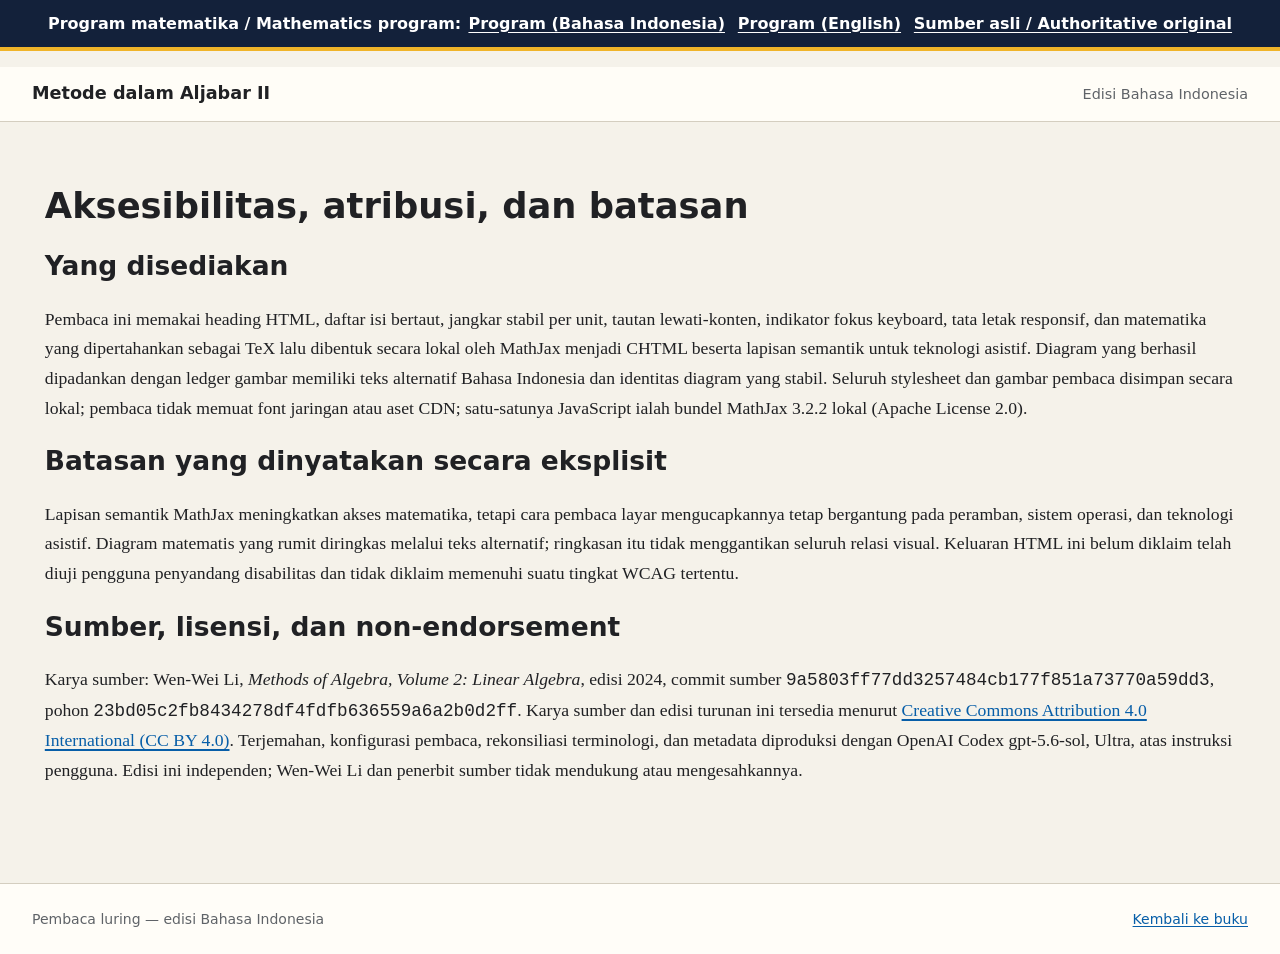
<file: accessibility.html>
<!doctype html>
<html lang="id-ID">
<head>
  <meta charset="utf-8">
  <meta name="viewport" content="width=device-width, initial-scale=1">
  <title>Aksesibilitas, atribusi, dan batasan — Metode dalam Aljabar II</title>
  <link rel="stylesheet" href="reader.css">
<!-- program-matematika-federated-nav-style-v1 -->
<link rel="stylesheet" href="federated-navigation.css" data-program-matematika-nav="v1">
</head>
<body><!-- program-matematika-federated-nav-v1:begin -->
<nav class="program-matematika-federated-nav" aria-label="Navigasi program matematika / Mathematics program navigation"><strong>Program matematika / Mathematics program:</strong><ul><li><a href="https://kokunoyumeto.github.io/program-matematika-indonesia/id/#course-D80" data-program-link="central-id">Program (Bahasa Indonesia)</a></li><li><a href="https://kokunoyumeto.github.io/program-matematika-indonesia/en/#course-D80" data-program-link="central-en">Program (English)</a></li><li><a href="https://wwli.asia/zh/docs/books/" data-program-link="authoritative-original-1" rel="external">Sumber asli / Authoritative original</a></li></ul></nav>
<!-- program-matematika-federated-nav-v1:end -->
  <a class="skip-link" href="#main-content">Lewati ke konten utama</a>
  <header class="reader-header">
    <a class="reader-home" href="index.html">Metode dalam Aljabar II</a>
    <span class="reader-edition">Edisi Bahasa Indonesia</span>
  </header>
  <main id="main-content" class="reader-main" tabindex="-1">
    <h1>Aksesibilitas, atribusi, dan batasan</h1>

    <h2>Yang disediakan</h2>
    <p>Pembaca ini memakai heading HTML, daftar isi bertaut, jangkar stabil per
    unit, tautan lewati-konten, indikator fokus keyboard, tata letak responsif,
    dan matematika yang dipertahankan sebagai TeX lalu dibentuk secara lokal
    oleh MathJax menjadi CHTML beserta lapisan semantik untuk teknologi
    asistif. Diagram yang berhasil dipadankan dengan ledger
    gambar memiliki teks alternatif Bahasa Indonesia dan identitas diagram
    yang stabil. Seluruh stylesheet dan gambar pembaca disimpan secara lokal;
    pembaca tidak memuat font jaringan atau aset CDN; satu-satunya JavaScript
    ialah bundel MathJax 3.2.2 lokal (Apache License 2.0).</p>

    <h2>Batasan yang dinyatakan secara eksplisit</h2>
    <p>Lapisan semantik MathJax meningkatkan akses matematika, tetapi cara
    pembaca layar mengucapkannya tetap bergantung pada peramban, sistem operasi, dan
    teknologi asistif. Diagram matematis yang rumit diringkas melalui teks
    alternatif; ringkasan itu tidak menggantikan seluruh relasi visual. Keluaran
    HTML ini belum diklaim telah diuji pengguna penyandang disabilitas dan
    tidak diklaim memenuhi suatu tingkat WCAG tertentu.</p>

    <h2>Sumber, lisensi, dan non-endorsement</h2>
    <p>Karya sumber: Wen-Wei Li, <cite>Methods of Algebra, Volume 2: Linear
    Algebra</cite>, edisi 2024, commit sumber
    <code>9a5803ff77dd3257484cb177f851a73770a59dd3</code>, pohon
    <code>23bd05c2fb8434278df4fdfb636559a6a2b0d2ff</code>. Karya sumber dan
    edisi turunan ini tersedia menurut
    <a href="https://creativecommons.org/licenses/by/4.0/">Creative Commons
    Attribution 4.0 International (CC BY 4.0)</a>. Terjemahan, konfigurasi
    pembaca, rekonsiliasi terminologi, dan metadata diproduksi dengan
    OpenAI Codex gpt-5.6-sol, Ultra, atas instruksi pengguna. Edisi ini
    independen; Wen-Wei Li dan penerbit sumber tidak mendukung atau
    mengesahkannya.</p>
  </main>
  <footer class="reader-footer">
    <span>Pembaca luring — edisi Bahasa Indonesia</span>
    <a href="index.html">Kembali ke buku</a>
  </footer>
</body>
</html>
</file>
<file: reader.css>
:root {
  color-scheme: light dark;
  --reader-bg: #f5f2ea;
  --reader-surface: #fffdf8;
  --reader-text: #202124;
  --reader-muted: #5f6368;
  --reader-link: #075ea8;
  --reader-visited: #6741a5;
  --reader-border: #d4cec0;
  --reader-focus: #d9480f;
  --reader-width: 76rem;
  font-synthesis: none;
}

*,
*::before,
*::after {
  box-sizing: border-box;
}

html {
  background: var(--reader-bg);
  scroll-padding-top: 5rem;
}

body {
  margin: 0;
  background: var(--reader-bg);
  color: var(--reader-text);
  font-family: Charter, "Bitstream Charter", "Noto Serif", Georgia, serif;
  font-size: clamp(1rem, 0.96rem + 0.18vw, 1.125rem);
  line-height: 1.68;
}

.reader-header {
  position: sticky;
  z-index: 10;
  top: 0;
  display: flex;
  flex-wrap: wrap;
  align-items: baseline;
  justify-content: space-between;
  gap: 0.4rem 1.5rem;
  padding: 0.75rem max(1rem, calc((100vw - var(--reader-width)) / 2));
  border-bottom: 1px solid var(--reader-border);
  background: color-mix(in srgb, var(--reader-surface) 94%, transparent);
  backdrop-filter: blur(0.45rem);
  font-family: system-ui, sans-serif;
}

.reader-home {
  color: var(--reader-text);
  font-weight: 750;
  text-decoration: none;
}

.reader-edition {
  color: var(--reader-muted);
  font-size: 0.9rem;
}

.reader-main {
  width: min(calc(100% - 2rem), var(--reader-width));
  min-width: 0;
  min-height: 70vh;
  margin-inline: auto;
  padding: clamp(1.25rem, 3vw, 3.5rem) clamp(0rem, 1vw, 1.25rem) 5rem;
  overflow-wrap: anywhere;
}

.reader-cover {
  max-width: 54rem;
  margin: clamp(2rem, 8vh, 7rem) auto;
  text-align: center;
}

.reader-cover h1 {
  margin-bottom: 0.35em;
  font-size: clamp(2.3rem, 7vw, 4.8rem);
}

.reader-cover-volume {
  margin-block: 0.25em 1.75em;
  font-size: clamp(1.35rem, 4vw, 2.4rem);
}

.reader-cover-author {
  font-size: 1.2rem;
}

.reader-cover hr {
  width: min(18rem, 60%);
  margin-block: 2.5rem;
  border: 0;
  border-top: 0.14rem solid var(--reader-link);
}

.reader-cover-license {
  margin-top: 2rem;
  font-size: 0.95rem;
}

.reader-cover-status {
  color: var(--reader-muted);
  font-size: 0.92rem;
}

.reader-footer {
  display: flex;
  flex-wrap: wrap;
  justify-content: space-between;
  gap: 0.5rem 1.5rem;
  padding: 1.5rem max(1rem, calc((100vw - var(--reader-width)) / 2));
  border-top: 1px solid var(--reader-border);
  color: var(--reader-muted);
  background: var(--reader-surface);
  font-family: system-ui, sans-serif;
  font-size: 0.875rem;
}

.reader-unit {
  display: flow-root;
  min-width: 0;
  scroll-margin-top: 5rem;
}

.reader-anchor-fallback {
  display: block;
  position: relative;
  top: -5rem;
  visibility: hidden;
}

.hint-label {
  display: inline-block;
  margin-inline-end: 0.45em;
  padding: 0.08em 0.55em;
  border: 1px solid var(--reader-border);
  border-radius: 999px;
  background: var(--reader-surface);
  font-family: system-ui, sans-serif;
  font-size: 0.82em;
  font-weight: 700;
}

figure.reader-diagram {
  max-width: 100%;
  margin: 1.5rem auto;
  text-align: center;
}

figure.reader-diagram img {
  display: inline-block;
}

.skip-link {
  position: fixed;
  z-index: 100;
  top: 0.5rem;
  left: 0.5rem;
  padding: 0.65rem 0.9rem;
  border-radius: 0.25rem;
  background: var(--reader-text);
  color: var(--reader-surface);
  font-family: system-ui, sans-serif;
  font-weight: 700;
  transform: translateY(-160%);
  transition: transform 120ms ease-out;
}

.skip-link:focus {
  transform: translateY(0);
}

:where(a, button, input, select, textarea, [tabindex]):focus-visible {
  outline: 3px solid var(--reader-focus);
  outline-offset: 3px;
}

a {
  color: var(--reader-link);
  text-decoration-thickness: 0.09em;
  text-underline-offset: 0.16em;
}

a:visited {
  color: var(--reader-visited);
}

h1,
h2,
h3,
h4,
h5,
h6 {
  max-width: 34em;
  scroll-margin-top: 5rem;
  color: var(--reader-text);
  font-family: system-ui, sans-serif;
  line-height: 1.22;
  text-wrap: balance;
}

.tableofcontents {
  max-width: 68rem;
  margin-block: 2rem;
  padding: clamp(1rem, 2.5vw, 2rem);
  border: 1px solid var(--reader-border);
  border-radius: 0.5rem;
  background: var(--reader-surface);
}

.tableofcontents a {
  display: inline-block;
  padding-block: 0.12rem;
}

.reader-unit-index {
  max-width: 68rem;
  margin-block: 2rem;
  padding: 1rem clamp(1rem, 2.5vw, 2rem);
  border: 1px solid var(--reader-border);
  border-radius: 0.5rem;
  background: var(--reader-surface);
  font-family: system-ui, sans-serif;
}

.reader-unit-index summary {
  cursor: pointer;
  font-weight: 750;
}

.reader-unit-index ol {
  columns: 2 22rem;
}

.reader-unit-index li {
  break-inside: avoid;
  margin-block: 0.25rem;
}

img,
svg {
  max-width: 100%;
  height: auto;
}

table {
  display: block;
  max-width: 100%;
  overflow-x: auto;
  border-collapse: collapse;
}

math[display="block"],
.math-display,
.displaymath,
mjx-container[display="true"] {
  display: block;
  width: 100%;
  max-width: 100%;
  margin-block: 1.2rem;
  overflow-x: auto;
  overflow-y: hidden;
}

.math.display {
  display: block;
  max-width: 100%;
  overflow-x: auto;
  overflow-y: hidden;
}

.math.display > mjx-container[display="true"] {
  min-width: 0 !important;
}

mjx-container {
  max-width: 100%;
}

.math.inline {
  display: inline-block;
  max-width: 100%;
  overflow-x: auto;
  overflow-y: hidden;
  vertical-align: middle;
}

pre,
code,
kbd,
samp {
  font-family: "Cascadia Mono", "Noto Sans Mono", Consolas, monospace;
}

pre {
  max-width: 100%;
  padding: 1rem;
  overflow-x: auto;
  border: 1px solid var(--reader-border);
  border-radius: 0.35rem;
  background: var(--reader-surface);
}

@media (prefers-color-scheme: dark) {
  :root {
    --reader-bg: #17191c;
    --reader-surface: #22252a;
    --reader-text: #f0eee8;
    --reader-muted: #b8b4aa;
    --reader-link: #83c5ff;
    --reader-visited: #c4a7ff;
    --reader-border: #464a50;
    --reader-focus: #ff922b;
  }
}

@media (max-width: 42rem) {
  .reader-header {
    position: static;
  }

  html {
    scroll-padding-top: 1rem;
  }

  h1,
  h2,
  h3,
  h4,
  h5,
  h6 {
    scroll-margin-top: 1rem;
  }
}

@media print {
  :root {
    color-scheme: light;
    --reader-bg: #fff;
    --reader-surface: #fff;
    --reader-text: #000;
    --reader-muted: #333;
    --reader-border: #bbb;
  }

  .reader-header,
  .reader-footer,
  .skip-link {
    display: none;
  }

  .reader-main {
    width: 100%;
    padding: 0;
  }
}
</file>
<file: federated-navigation.css>
.program-matematika-federated-nav{position:relative;z-index:1000;box-sizing:border-box;width:100%;margin:0 0 1rem;padding:.72rem 1rem;background:#13213a;color:#fff;border-bottom:4px solid #f0b429;font:600 1rem/1.5 system-ui,-apple-system,BlinkMacSystemFont,"Segoe UI",sans-serif;text-align:center}.program-matematika-federated-nav strong{display:inline-block;margin-right:.45rem}.program-matematika-federated-nav ul{display:inline-flex;flex-wrap:wrap;justify-content:center;gap:.35rem .8rem;margin:0;padding:0;list-style:none}.program-matematika-federated-nav li{margin:0;padding:0}.program-matematika-federated-nav a{color:#fff;text-decoration:underline;text-underline-offset:.18em}.program-matematika-federated-nav a:focus{outline:3px solid #fff;outline-offset:3px;border-radius:2px}@media print{.program-matematika-federated-nav{display:none}}
</file>
